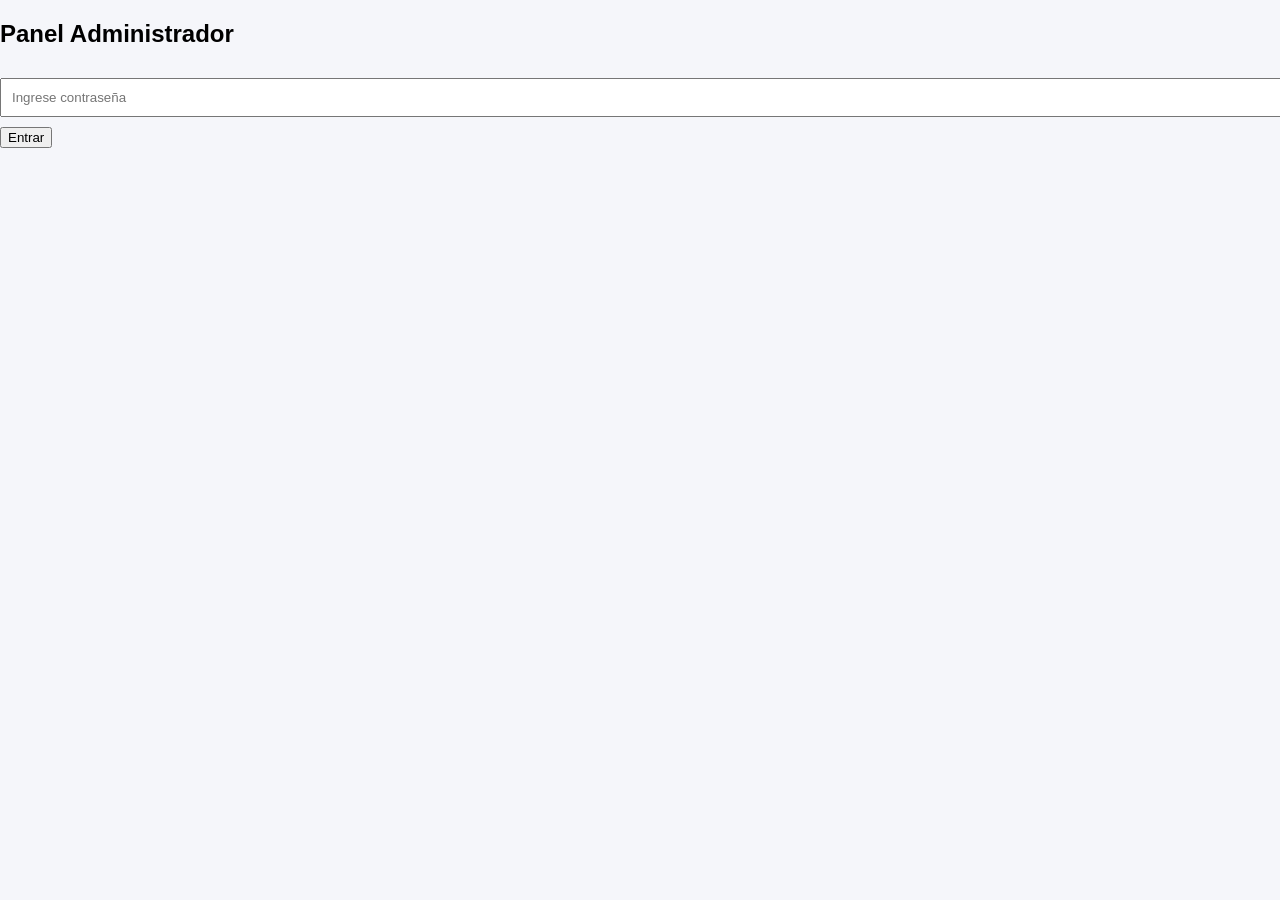
<file: admin.html>
<!DOCTYPE html>
<html lang="es">

<head>
<meta charset="UTF-8">
<meta name="viewport" content="width=device-width, initial-scale=1.0">
<title>Panel Admin - MisVentasRD</title>
<link rel="stylesheet" href="styles.css">
</head>

<body>

<h2>Panel Administrador</h2>

<div id="login">
<input type="password" id="clave" placeholder="Ingrese contraseña">
<button onclick="verificarClave()">Entrar</button>
</div>

<div id="panel" style="display:none;">

<h3>Configuración General</h3>

<label>Costo Envío:</label>
<input type="number" id="nuevoEnvio">
<button onclick="guardarEnvio()">Guardar</button>

<hr>

<h3>Precios Productos</h3>

<label>Camisa Hombre:</label>
<input type="number" id="precioCamisa">

<br><br>

<label>Zapatos Mujer:</label>
<input type="number" id="precioZapatos">

<br><br>

<button onclick="guardarPrecios()">Guardar Precios</button>

</div>

<script>
const contraseñaAdmin = "1234";

function verificarClave() {
let clave = document.getElementById("clave").value;

if (clave === contraseñaAdmin) {
document.getElementById("login").style.display = "none";
document.getElementById("panel").style.display = "block";
} else {
alert("Contraseña incorrecta");
}
}

function guardarEnvio() {
let nuevo = document.getElementById("nuevoEnvio").value;
localStorage.setItem("envioGeneral", nuevo);
alert("Costo de envío actualizado");
}

function guardarPrecios() {
let camisa = document.getElementById("precioCamisa").value;
let zapatos = document.getElementById("precioZapatos").value;

localStorage.setItem("precioCamisa", camisa);
localStorage.setItem("precioZapatos", zapatos);

alert("Precios actualizados");
}
</script>

</body>
</html>
</file>
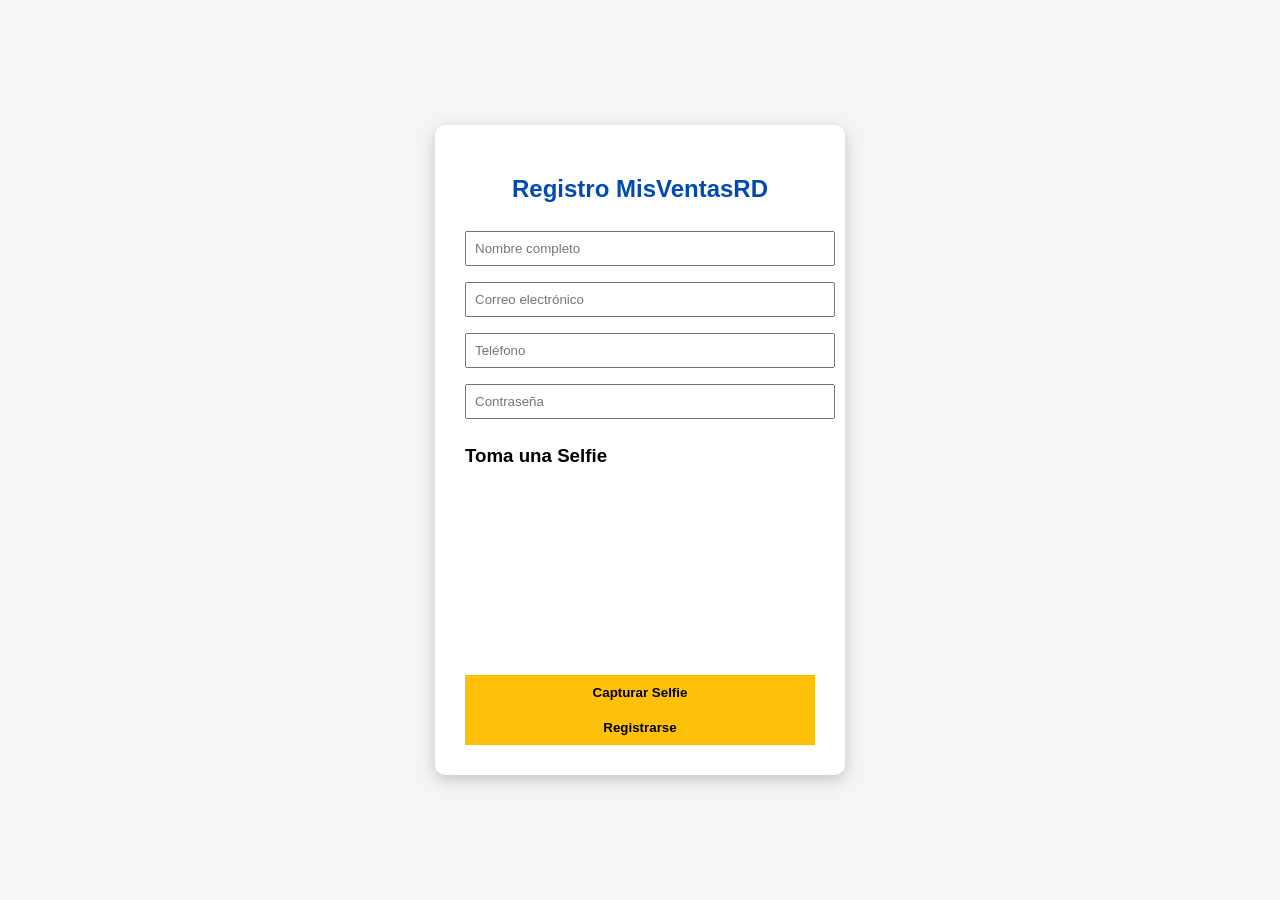
<file: registro.html>
<!DOCTYPE html>
<html lang="es">
<head>
<meta charset="UTF-8">
<meta name="viewport" content="width=device-width, initial-scale=1.0">
<title>Registro - MisVentasRD</title>
<style>
body{
font-family: Arial, sans-serif;
background:#f5f5f5;
display:flex;
justify-content:center;
align-items:center;
height:100vh;
margin:0;
}

.container{
background:white;
padding:30px;
border-radius:10px;
width:350px;
box-shadow:0 5px 15px rgba(0,0,0,0.2);
}

h2{
text-align:center;
color:#004aad;
}

input{
width:100%;
padding:8px;
margin:8px 0;
}

button{
width:100%;
padding:10px;
background:#ffc107;
border:none;
cursor:pointer;
font-weight:bold;
}

video, canvas{
width:100%;
border-radius:8px;
margin-top:10px;
}
</style>
</head>
<body>

<div class="container">
<h2>Registro MisVentasRD</h2>

<input type="text" placeholder="Nombre completo" required>
<input type="email" placeholder="Correo electrónico" required>
<input type="tel" placeholder="Teléfono" required>
<input type="password" placeholder="Contraseña" required>

<h3>Toma una Selfie</h3>
<video id="video" autoplay></video>
<button onclick="tomarFoto()">Capturar Selfie</button>
<canvas id="canvas" style="display:none;"></canvas>

<button onclick="registrar()">Registrarse</button>
</div>

<script>
const video = document.getElementById('video');

navigator.mediaDevices.getUserMedia({ video: true })
.then(stream => {
video.srcObject = stream;
})
.catch(error => {
alert("No se pudo acceder a la cámara");
});

function tomarFoto(){
const canvas = document.getElementById('canvas');
const context = canvas.getContext('2d');

canvas.width = video.videoWidth;
canvas.height = video.videoHeight;

context.drawImage(video, 0, 0, canvas.width, canvas.height);
canvas.style.display = "block";
}

function registrar(){
alert("Registro enviado. Tu cuenta será revisada.");
}
</script>

</body>
</html>
</file>
<file: styles.css>
body{
font-family:Arial, sans-serif;
background:#f5f6fa;
margin:0;
}

.header{
background:#002f6c;
color:white;
padding:15px 20px;
font-size:20px;
font-weight:bold;
}

.productos{
display:grid;
grid-template-columns:repeat(auto-fit,minmax(220px,1fr));
gap:20px;
padding:20px;
}

.card{
background:white;
padding:15px;
border-radius:12px;
box-shadow:0 10px 25px rgba(0,0,0,.08);
}

.card button{
width:100%;
margin-top:10px;
background:#002f6c;
color:white;
border:none;
padding:10px;
border-radius:6px;
cursor:pointer;
}

.carritoBox,
.checkout{
background:white;
margin:20px;
padding:20px;
border-radius:12px;
box-shadow:0 10px 25px rgba(0,0,0,.08);
}

input,select{
width:100%;
padding:10px;
margin:10px 0;
}
</file>
